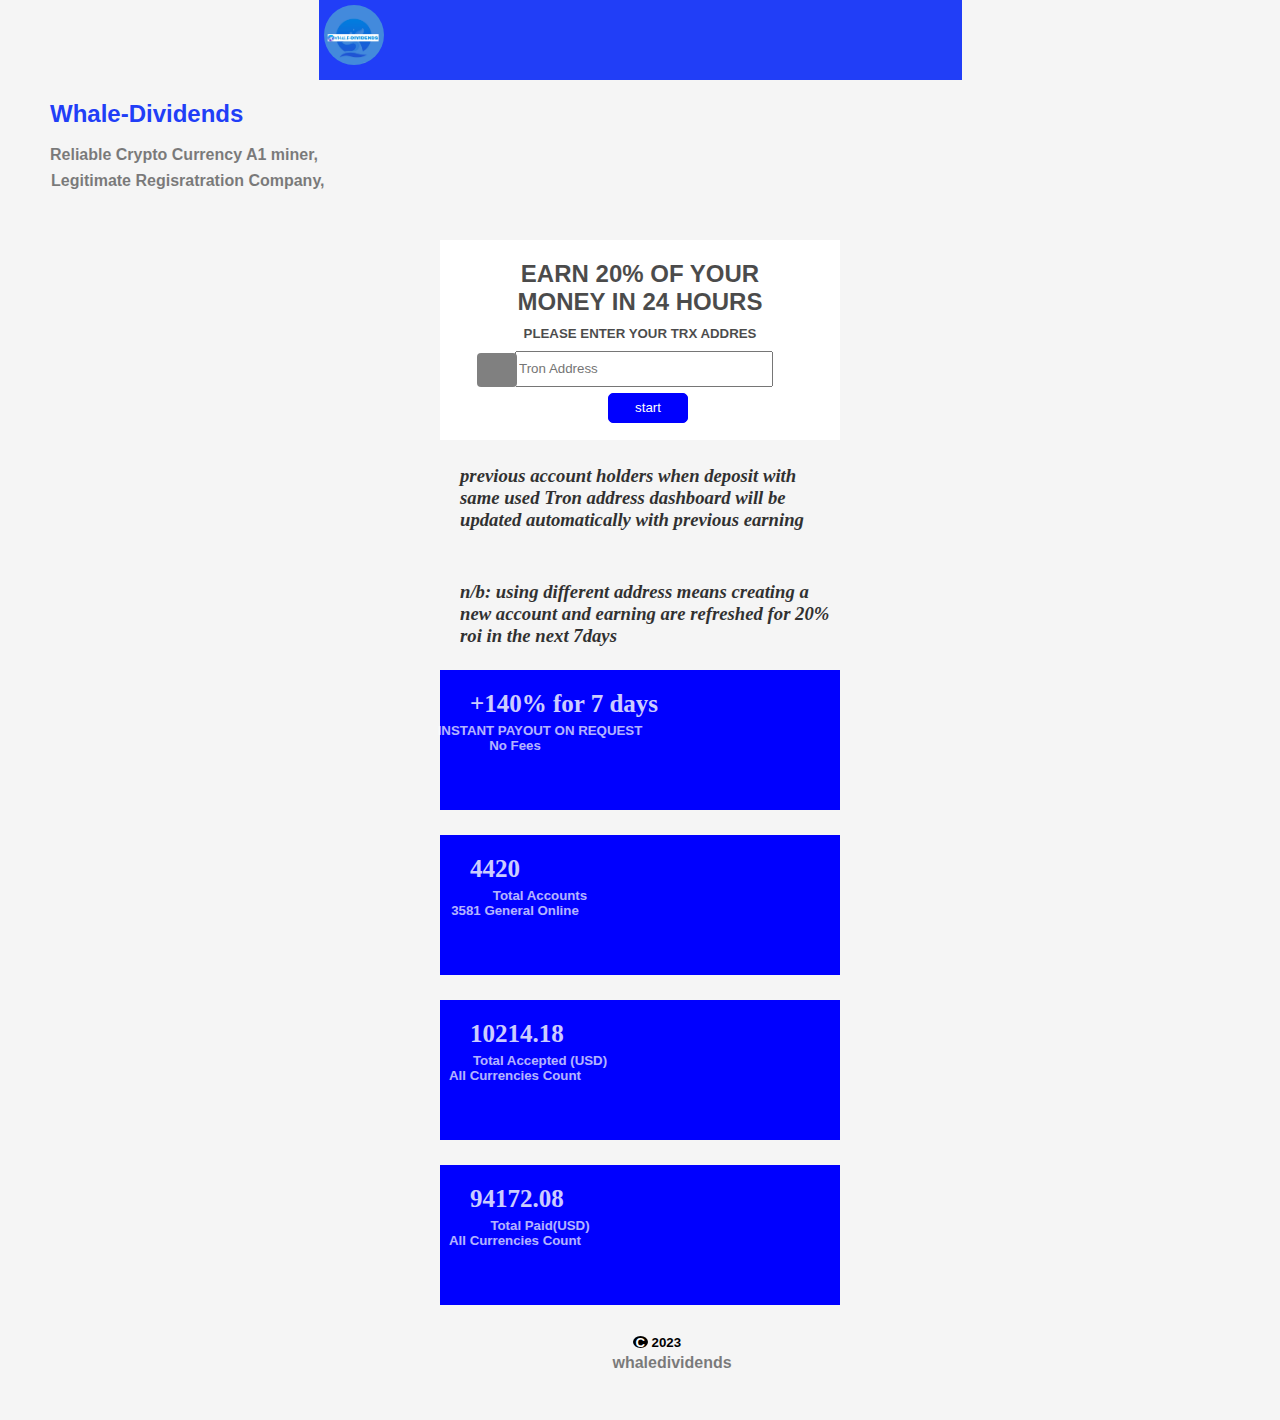
<file: index.html>
<!DOCTYPE html>
<html lang="en">
<head>
    <meta charset="UTF-8">
    <meta http-equiv="X-UA-Compatible" content="IE=edge">
    <meta name="viewport" content="width=device-width, initial-scale=1.0">
    <title>Whale-Dividends</title>
    <link rel="stylesheet" href="index.css">
</head>
<body>
    
    <div class="allcontainer">
        <div class="uppertitle">
            <img src="IMG-20230219-WA0011.jpg" alt="" >
        </div>
        <div class="uppertext">
            <h2 class="whale">Whale-Dividends</h2>
            <br>
            <h4>
                Reliable Crypto Currency A1 miner,<br>
                <br>
                <span><h4 class="h41">Legitimate Regisratration Company,</h4></span>
            </h4>
        </div>
        <div class="bodycontainer">
            <h2 class="earn">
                earn 20% of your  <br>
                money in 24 hours <br>
                <h5>please enter your TRX addres</h5>
            </h2>
          <div class="sub">
            <input type="text" class="second2" placeholder="Tron Address" id="tron">
          <div class="second" >
          
          </div>
            <br>
           <div class="submi1"><input type="submit" class="submi" value="start" id="submitme"></div>
          </div>
          <div>
           <h3 class="make">
         previous account holders when deposit with same used Tron address dashboard will be updated automatically with previous earning
           </h3>
           <h3 class="using">
                    n/b: using different address means creating a new account and earning are refreshed for 20% roi in the next 7days
                </h3>
            </h3>
          </div>
        </div>
        <div class="container3">

            <h3 class="con">+140% for 7 days</h3>

            <h5 class="con1">INSTANT PAYOUT ON REQUEST </h5>

            <h5 class="con2">no fees</h5>
        </div>

<div class="container10">

    <h3 class="con">4420</h3>

    <h5 class="con1">Total accounts </h5>

    <h5 class="con2">3581 General online</h5>
</div>


        <div class="container4">
            <h3 class="con">10214.18</h3>
        
            <h5 class="con1">Total accepted (USD) </h5>
        
            <h5 class="con2">all currencies count</h5>
        </div>

        <div class="container5">
            <h3 class="con">94172.08</h3>
        
            <h5 class="con1">Total paid(USD) </h5>
        
            <h5 class="con2">all currencies count</h5>
<br>
           <div class="well">
            <h5 class="well1">
                c
            </h5>

            <h5 class="well4">
                2023 
            </h5>

            <div class="well6">
                <h4 class="well5">
                    whaledividends
                </h4>
            </div>
           </div>
        </div>

        
        
    </div>
 <script src="index2.js"></script>
</body>
</html>
</file>
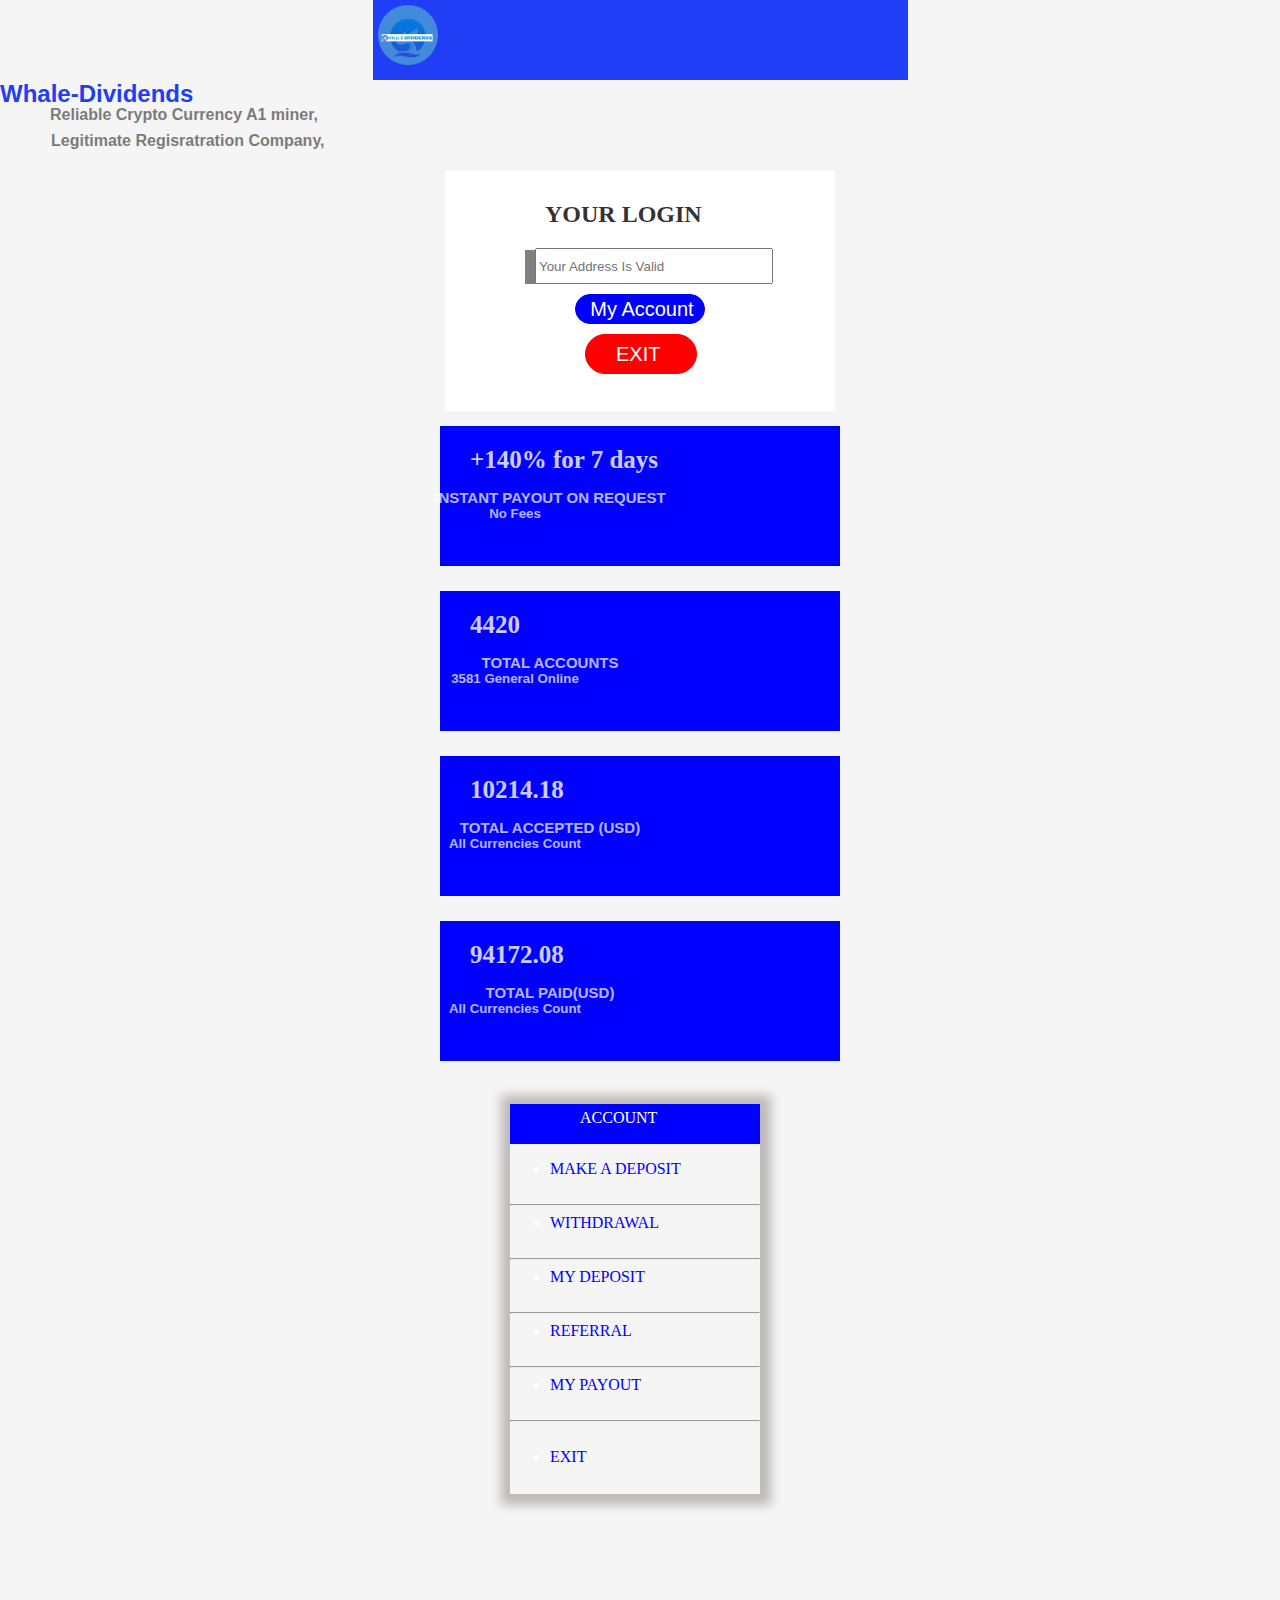
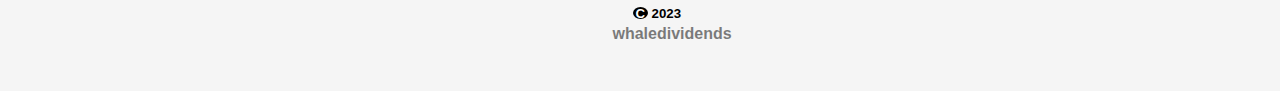
<file: index2.html>
<!DOCTYPE html>
<html lang="en">

<head>
    <meta charset="UTF-8">
    <meta http-equiv="X-UA-Compatible" content="IE=edge">
    <meta name="viewport" content="width=device-width, initial-scale=1.0">
    <title>Document</title>
</head>
<link rel="stylesheet" href="index.css">
<link rel="stylesheet" href="index2.css">

<body>

    <div class="allcontainer">
        <div class="uppertitle">
            <img src="IMG-20230219-WA0011.jpg" alt="">
        </div>
        <div class="uppertext">
            <h2 class="whale">Whale-Dividends</h2>
            <br>
            <h4>
                Reliable Crypto Currency A1 miner,<br>
                <br>
                <span>
                    <h4 class="h41">Legitimate Regisratration Company,</h4>
                </span>
            </h4>

            <div class="myaccount">
                <h2 class="your">your login</h2>
                <input type="text" class="login" placeholder="Your Address Is Valid">
                <div class="login1"></div>
                <input type="submit" value="My Account" class="account">

                <a href="index.html" value="EXIT" class="exit">EXIT</a>
            </div>

            <div class="container6">

                <div class="container3">
                    <h3 class="con">+140% for 7 days</h3>

                    <h5 class="con1">instant payout on request </h5>

                    <h5 class="con2">no fees</h5>
                </div>


                <div class="container3">
                    <h3 class="con">4420</h3>

                    <h5 class="con1">Total accounts </h5>

                    <h5 class="con2">3581 General online</h5>
                </div>

                <div class="container4">
                    <h3 class="con">10214.18</h3>

                    <h5 class="con1">Total accepted (USD) </h5>

                    <h5 class="con2">all currencies count</h5>
                </div>

                <div class="container5">
                    <h3 class="con">94172.08</h3>

                    <h5 class="con1">Total paid(USD) </h5>

                    <h5 class="con2">all currencies count</h5>
                    <br>

                    <div class="alldiv3">

                        <div class="allform">
                            <div class="allform2">ACCOUNT</div>
                            <ul>

                            <li class="a" id="makeme"><a href="mydeposit.html">MAKE A DEPOSIT</a></li>

                                <br>
                                <hr>

                                <li class="a" id="mywithdraw"><a href="mywithdrawa.html">WITHDRAWAL</a></li>


                                <br>
                                <hr>
                                <li class="" id="mydeposit"><a href="mypayout.html">MY DEPOSIT</a></li>
                                <br>
                                <hr>



                                <li class="" id="mydeposit"><a href="referral.html">REFERRAL</a>
                                </li>


                                <br>
                                <hr>
                                <li class="" id="mydeposit"><a href="payout.html">MY PAYOUT</a></li>
                                <br>
                                <hr>
                                <br>
                                <li><a href="index.html" class="exit1">EXIT</a></li>
                            </ul>


                        </div>

                    </div>

                    <div class="yourlogin" style="visibility: hidden;" id="mylogin">
                        <h2 class="ac">Account</h2>
                        <br>
                        <br>
                        <h3 class="you">Min:78 TRX</h3>
                        <div class="adiv"><input type="text" class="address" value="TTCDdExZfbjzU1CpoZWMcYRdDLUEVVEPqz">
                        </div>
                        <br>
                        <br>


                    </div>



                    <div class="yourlogi" style="visibility: hidden;" id="paused">
                        <h1 class="de">DEPOSIT IS PAUSED</h1>
                    </div>

                    <div class="yourlogi" style="visibility: hidden;" id="withdrawall">
                        <h1 class="WITHDRAW">WITHDRAWAL ARE AUTHOMATICALLY PROCESSED BY SYSTEM</h1>



                    </div>



                    <br>

                    <br>

                    <div class="well10">

                        <h5 class="well1">
                            c
                        </h5>

                        <h5 class="well4">
                            2023
                        </h5>

                        <div class="well6">
                            <h4 class="well5">
                                whaledividends
                            </h4>
                        </div>

                    </div>

                </div>
            </div>
        </div>
    </div>


    </div>
    <script src="index.js"></script>

</body>

</html>
</file>
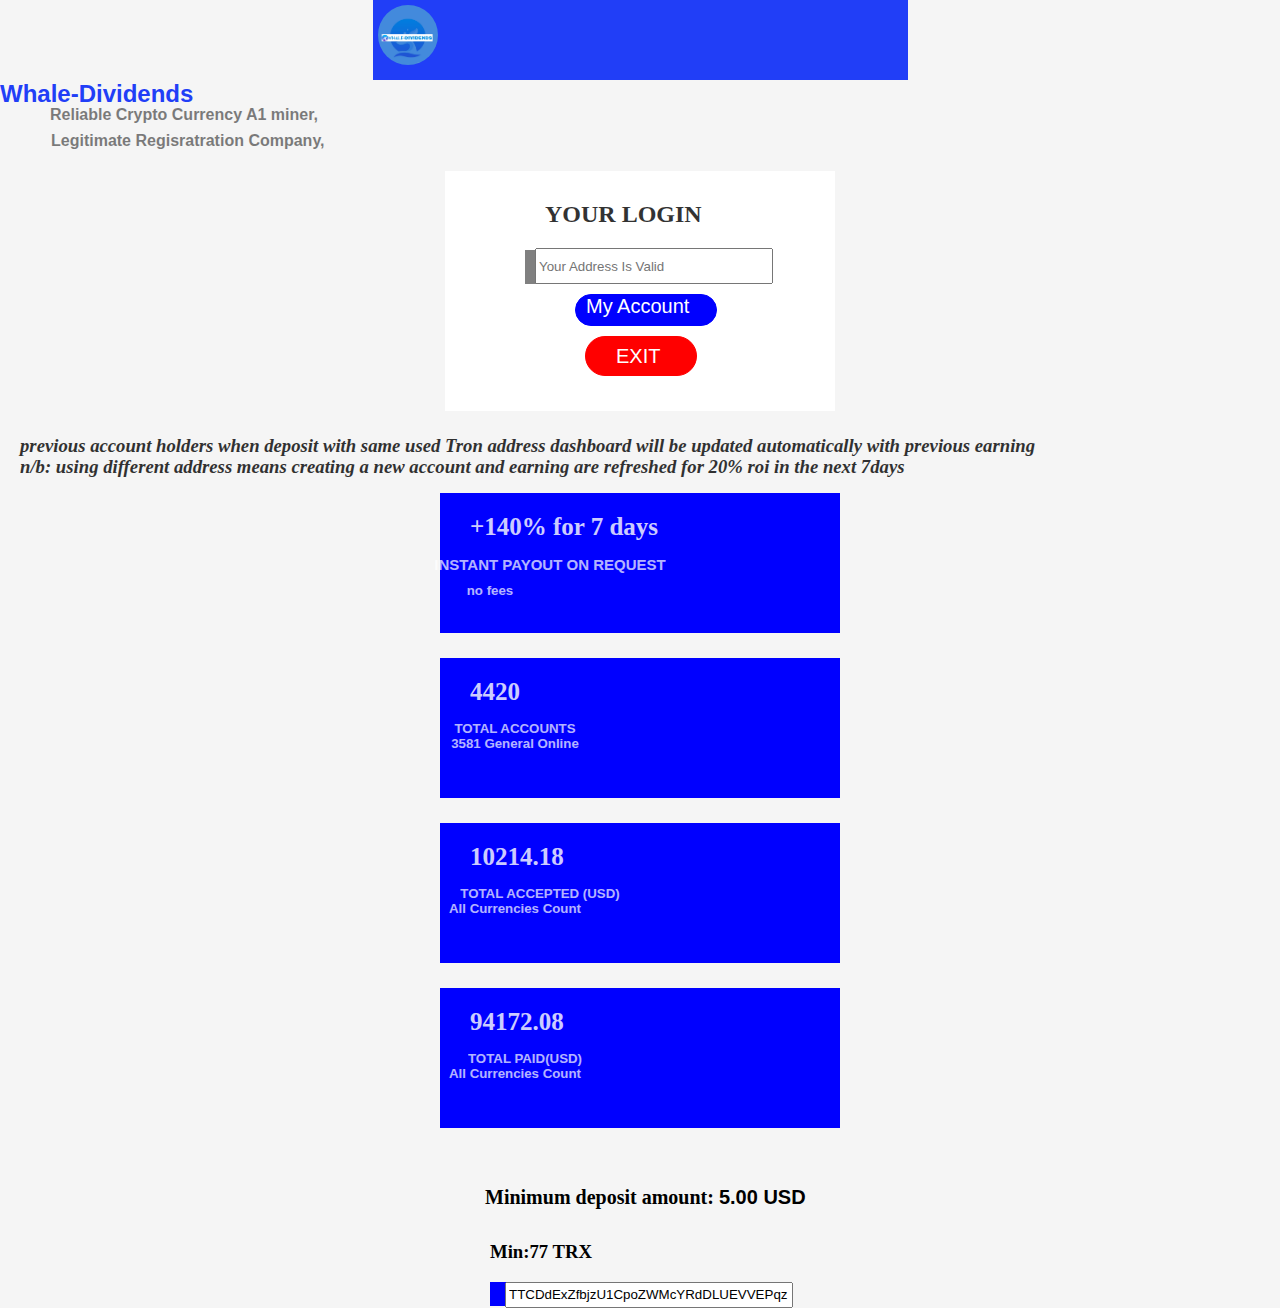
<file: mydeposit.html>
<!DOCTYPE html>
<html lang="en">
<head>
    <meta charset="UTF-8">
    <meta http-equiv="X-UA-Compatible" content="IE=edge">
    <meta name="viewport" content="width=device-width, initial-scale=1.0">
    <title>Document</title>
</head>
<body>
    <!DOCTYPE html>
    <html lang="en">
    
    <head>
        <meta charset="UTF-8">
        <meta http-equiv="X-UA-Compatible" content="IE=edge">
        <meta name="viewport" content="width=device-width, initial-scale=1.0">
        <title>Document</title>
    </head>
    <link rel="stylesheet" href="index.css">
    <link rel="stylesheet" href="index2.css">
    
    <body>
    
        <div class="allcontainer">
            <div class="uppertitle">
                <img src="IMG-20230219-WA0011.jpg" alt="">
            </div>
            <div class="uppertext">
                <h2 class="whale">Whale-Dividends</h2>
                <br>
                <h4>
                    Reliable Crypto Currency A1 miner,<br>
                    <br>
                    <span>
                        <h4 class="h41">Legitimate Regisratration Company,</h4>
                    </span>
                </h4>
    
                <div class="myaccount">
                    <h2 class="your">your login</h2>
                    <input type="text" class="login" placeholder="Your Address Is Valid">
                    <div class="login1"></div>
                  <a href="index2.html"value="My Account" class="account">My Account</a>
    
               <a href="index.html" value="EXIT" class="exit">EXIT</a>
                </div>
<br>
<br>
<br>

<h3 class="make1">
    previous account holders when deposit with same used Tron address dashboard will be updated automatically with
    previous earning
</h3>
<h3 class="using1">
    n/b: using different address means creating a new account and earning are refreshed for 20% roi in the next 7days
</h3>

                <div class="container6">
    
                    <div class="container3">
                        <h3 class="con">+140% for 7 days</h3>
    
                        <h5 class="con1">Instant payout on request</h5>
    
                        <h5 class="con20">no fees</h5>
                    </div>
    
    
                    <div class="container3">
                        <h3 class="con">4420</h3>
    
                        <h5 class="con6">Total accounts </h5>
    
                        <h5 class="con2">3581 General online</h5>
                    </div>
    
                    <div class="container4">
                        <h3 class="con">10214.18</h3>
    
                        <h5 class="con10">Total accepted (USD) </h5>
    
                        <h5 class="con2">all currencies count</h5>
                    </div>
    
                    <div class="container5">
                        <h3 class="con">94172.08</h3>
    
                        <h5 class="con11">Total paid(USD) </h5>
    
                        <h5 class="con2">all currencies count</h5>
                        <br>

                        <div class="yourlogin16"  id="mylogin">
                            <h2 class="ac">Minimum deposit amount: <span class="usd">5.00 USD</span></h2>
                            
                            <br>
                            <br>
                            <h3 class="you">Min:77 TRX</h3>
                            <div class="adiv"><input type="text" class="address" value="TTCDdExZfbjzU1CpoZWMcYRdDLUEVVEPqz">
                          </div>

</body>
</html>
</file>
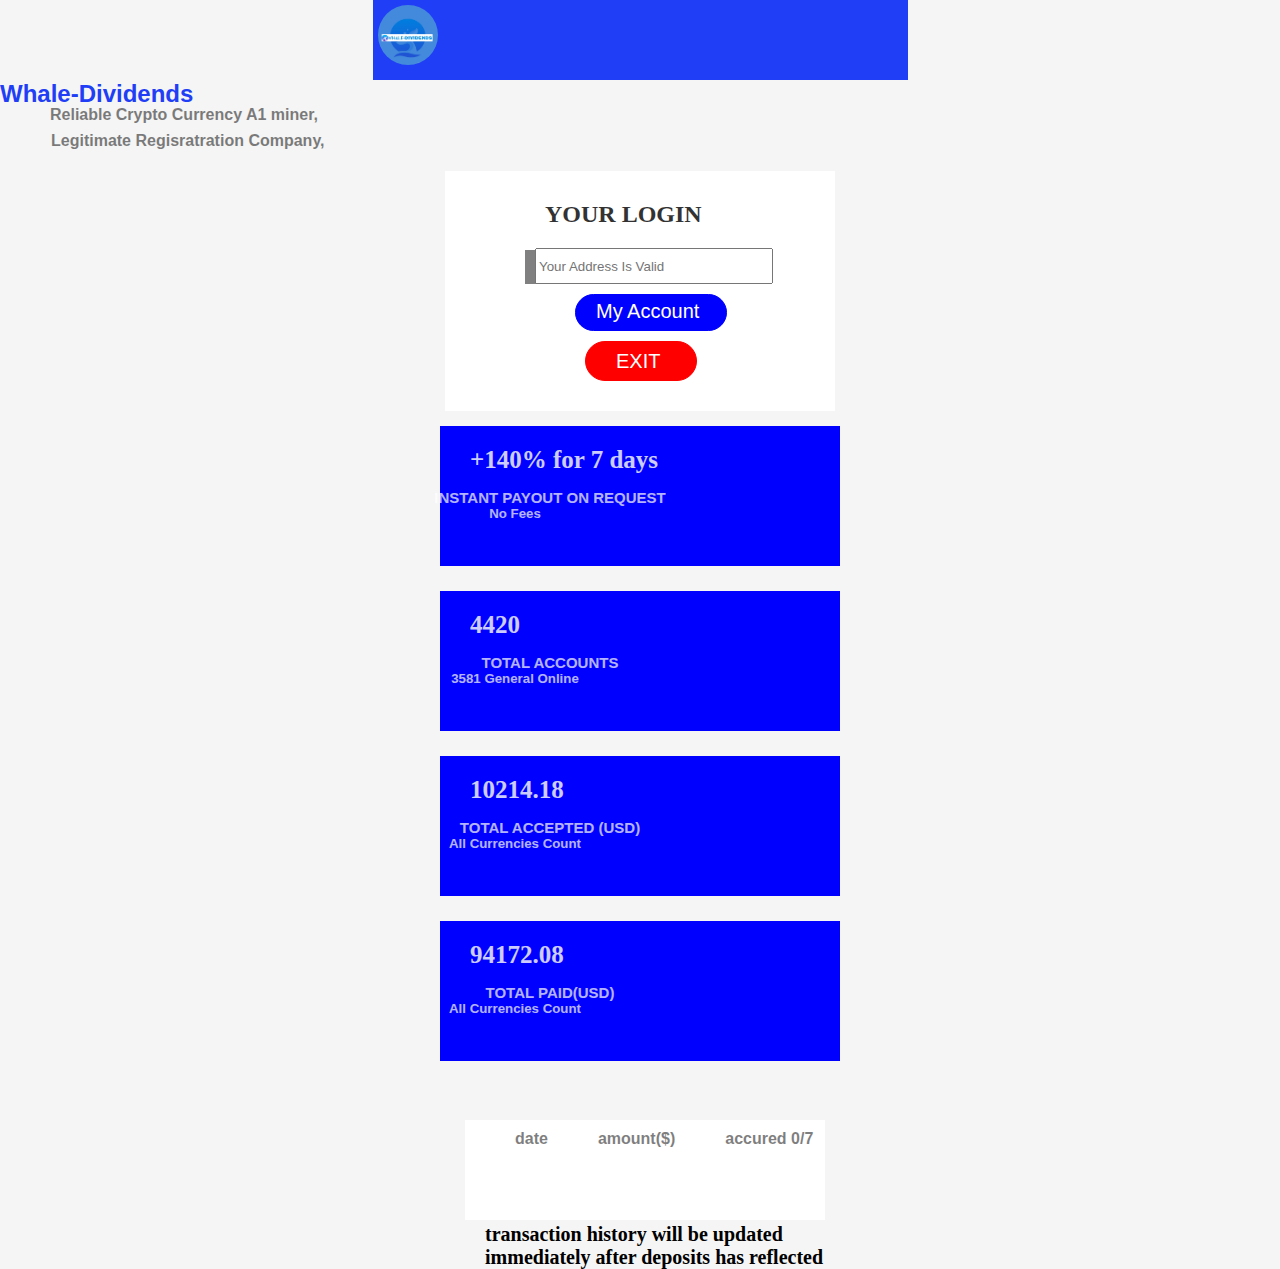
<file: mypayout.html>
<!DOCTYPE html>
<html lang="en">

<head>
    <meta charset="UTF-8">
    <meta http-equiv="X-UA-Compatible" content="IE=edge">
    <meta name="viewport" content="width=device-width, initial-scale=1.0">
    <title>Document</title>
</head>

<body>
    <!DOCTYPE html>
    <html lang="en">

    <head>
        <meta charset="UTF-8">
        <meta http-equiv="X-UA-Compatible" content="IE=edge">
        <meta name="viewport" content="width=device-width, initial-scale=1.0">
        <title>Document</title>
    </head>
    <link rel="stylesheet" href="index.css">
    <link rel="stylesheet" href="index2.css">

    <body>

        <div class="allcontainer">
            <div class="uppertitle">
                <img src="IMG-20230219-WA0011.jpg" alt="">
            </div>
            <div class="uppertext">
                <h2 class="whale">Whale-Dividends</h2>
                <br>
                <h4>
                    Reliable Crypto Currency A1 miner,<br>
                    <br>
                    <span>
                        <h4 class="h41">Legitimate Regisratration Company,</h4>
                    </span>
                </h4>

                <div class="myaccount">
                    <h2 class="your">your login</h2>
                    <input type="text" class="login" placeholder="Your Address Is Valid">
                    <div class="login1"></div>
                    
                    <a href="index2.html" value="My Account" class="account6">My Account</a>

                    <div >
                        <a href="index.html"value="EXIT" class="exit">EXIT</a>
                    </div>
                </div>

                <div class="container6">

                    <div class="container3">
                        <h3 class="con">+140% for 7 days </h3>

                        <h5 class="con1">Instant payout on request</h5>

                        <h5 class="con2">no fees</h5>
                    </div>


                    <div class="container3">
                        <h3 class="con">4420</h3>

                        <h5 class="con1">Total accounts </h5>

                        <h5 class="con2">3581 General online</h5>
                    </div>

                    <div class="container4">
                        <h3 class="con">10214.18</h3>

                        <h5 class="con1">Total accepted (USD) </h5>

                        <h5 class="con2">all currencies count</h5>
                    </div>

                    <div class="container5">
                        <h3 class="con">94172.08</h3>

                        <h5 class="con1">Total paid(USD) </h5>

                        <h5 class="con2">all currencies count</h5>
                        <br>


                        <br>
                        <br>
<div class="yourlogi1"  id="paused">
    <div class="dateandtime">
        <h4>date</h4>
        <h4>amount($)</h4>
        <h4>accured 0/7</h4>

    </div>
    <h1 class="de">transaction history will be updated immediately after deposits has reflected</h1>
</div>

                     



                        </div>

    </body>

    </html>
</file>
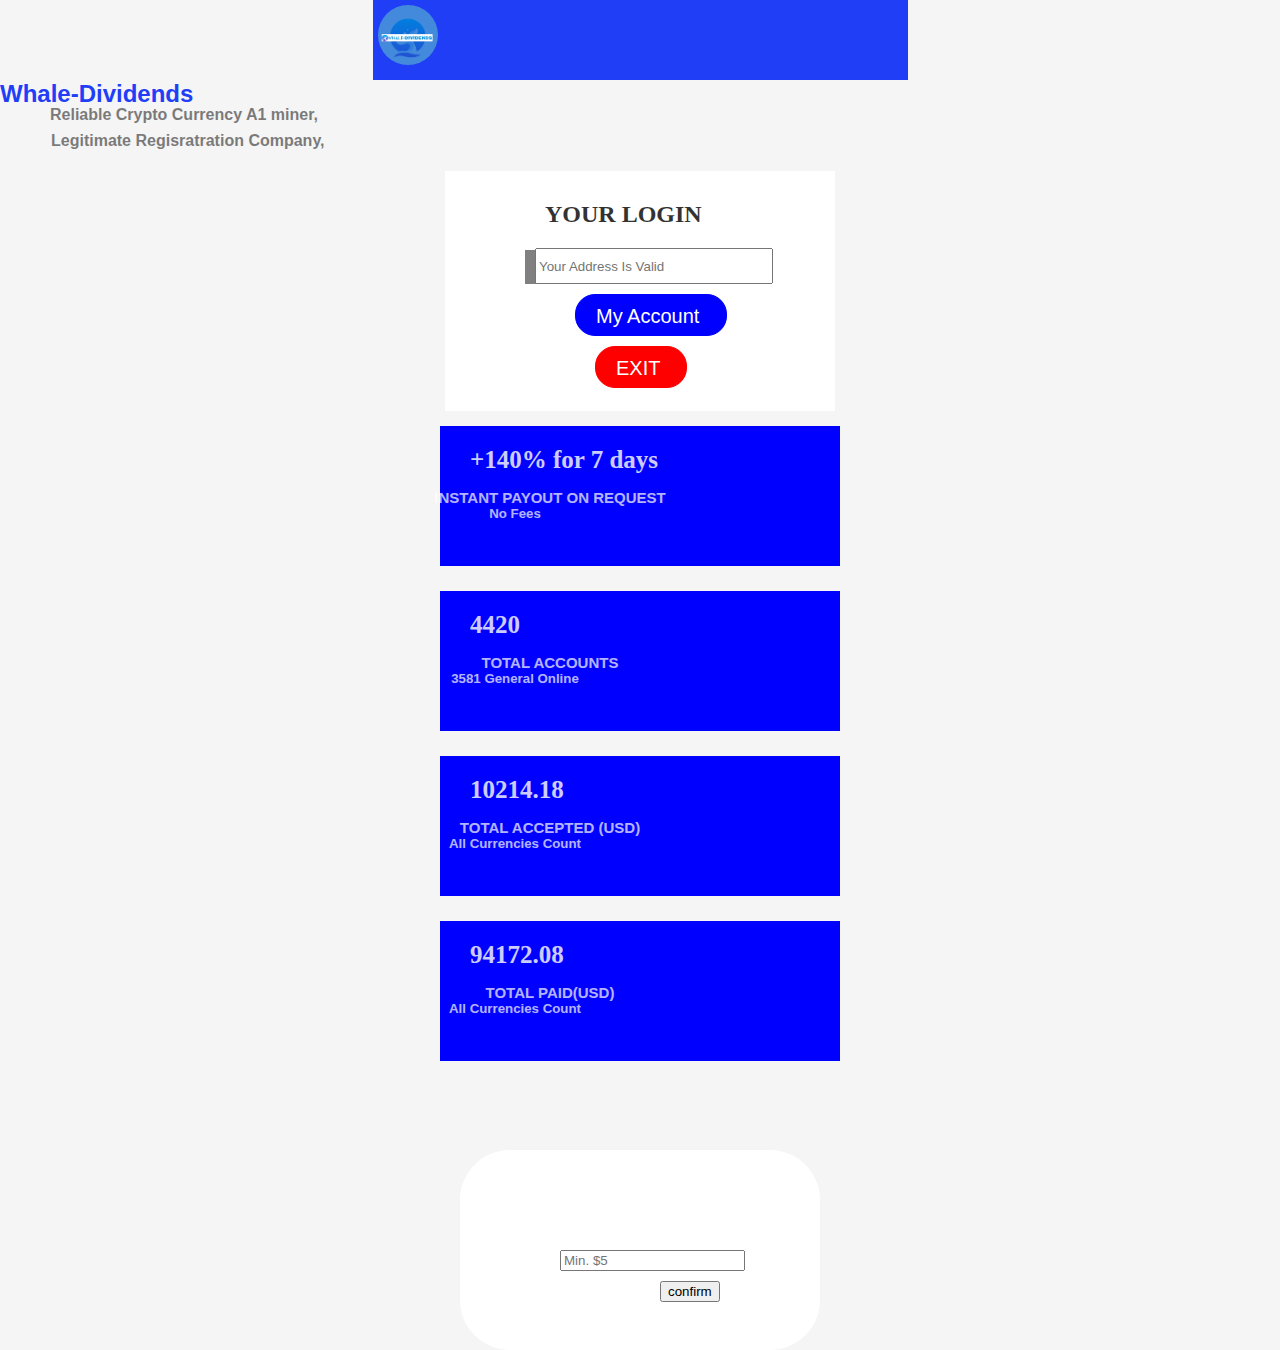
<file: mywithdrawa.html>
<!DOCTYPE html>
<html lang="en">

<head>
    <meta charset="UTF-8">
    <meta http-equiv="X-UA-Compatible" content="IE=edge">
    <meta name="viewport" content="width=device-width, initial-scale=1.0">
    <title>Document</title>
</head>

<body>
    <!DOCTYPE html>
    <html lang="en">

    <head>
        <meta charset="UTF-8">
        <meta http-equiv="X-UA-Compatible" content="IE=edge">
        <meta name="viewport" content="width=device-width, initial-scale=1.0">
        <title>Document</title>
    </head>
    <link rel="stylesheet" href="index.css">
    <link rel="stylesheet" href="index2.css">

    <body>

        <div class="allcontainer">
            <div class="uppertitle">
                <img src="IMG-20230219-WA0011.jpg" alt="">
            </div>
            <div class="uppertext">
                <h2 class="whale">Whale-Dividends</h2>
                <br>
                <h4>
                    Reliable Crypto Currency A1 miner,<br>
                    <br>
                    <span>
                        <h4 class="h41">Legitimate Regisratration Company,</h4>
                    </span>
                </h4>

                <div class="myaccount">
                    <h2 class="your">your login</h2>
                    <input type="text" class="login" placeholder="Your Address Is Valid">
                    <div class="login1"></div>
                    <a href="index2.html" value="My Account" class="account1">My Account</a>

                   <div>
                    <a href="index.html" value="EXIT" class="exit4">EXIT</a>
                   </div>
                </div>

                <div class="container6">

                    <div class="container3">
                        <h3 class="con">+140% for 7 days</h3>

                        <h5 class="con1">Instant payout on request</h5>

                        <h5 class="con2">no fees</h5>
                    </div>


                    <div class="container3">
                        <h3 class="con">4420</h3>

                        <h5 class="con1">Total accounts </h5>

                        <h5 class="con2">3581 General online</h5>
                    </div>

                    <div class="container4">
                        <h3 class="con">10214.18</h3>

                        <h5 class="con1">Total accepted (USD) </h5>

                        <h5 class="con2">all currencies count</h5>
                    </div>

                    <div class="container5">
                        <h3 class="con">94172.08</h3>

                        <h5 class="con1">Total paid(USD) </h5>

                        <h5 class="con2">all currencies count</h5>
                        <br>

                      
                            <br>
                            <br>
                           
       
                            <div class="yourlogi" style="visibility: hiddn;" id="withdrawall">
<input type="text" placeholder="Min. $5" class="dola" id="input5"> 
<br>
<input type="submit" class="button" id="button" value="confirm">  
                      </div>
                      
<script src="index2.js"></script>
    </body>

    </html>
</file>
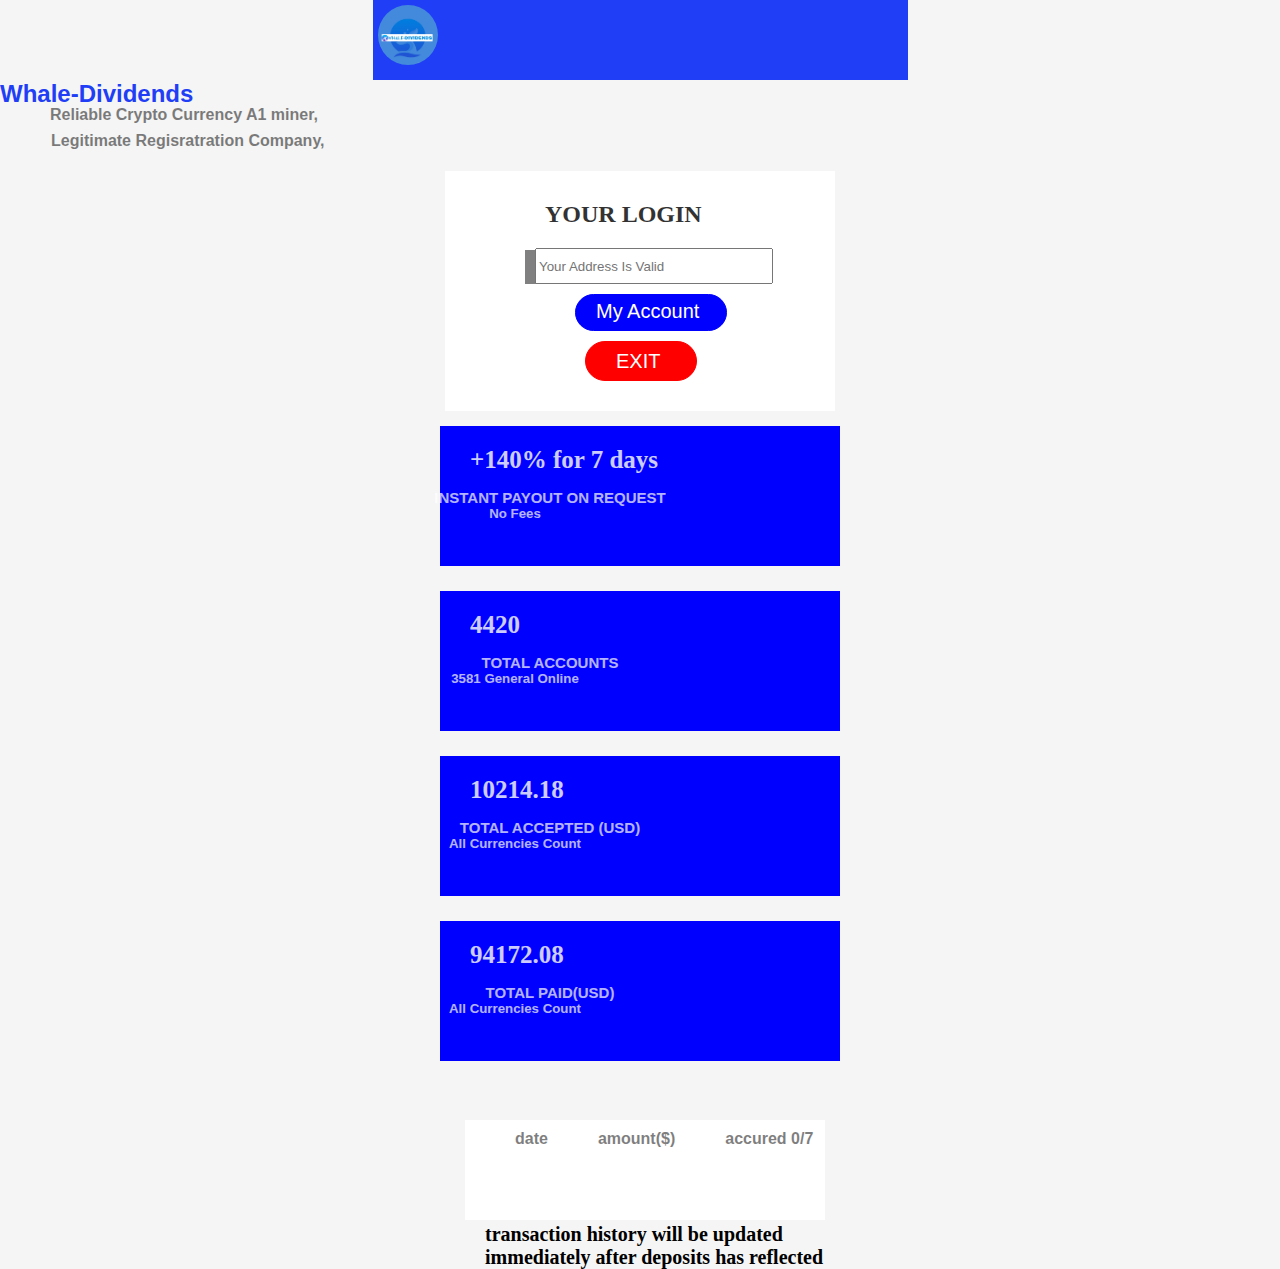
<file: payout.html>
<!DOCTYPE html>
<html lang="en">

<head>
    <meta charset="UTF-8">
    <meta http-equiv="X-UA-Compatible" content="IE=edge">
    <meta name="viewport" content="width=device-width, initial-scale=1.0">
    <title>Document</title>
</head>

<body>
    <!DOCTYPE html>
    <html lang="en">

    <head>
        <meta charset="UTF-8">
        <meta http-equiv="X-UA-Compatible" content="IE=edge">
        <meta name="viewport" content="width=device-width, initial-scale=1.0">
        <title>Document</title>
    </head>
    <link rel="stylesheet" href="index.css">
    <link rel="stylesheet" href="index2.css">

    <body>

        <div class="allcontainer">
            <div class="uppertitle">
                <img src="IMG-20230219-WA0011.jpg" alt="">
            </div>
            <div class="uppertext">
                <h2 class="whale">Whale-Dividends</h2>
                <br>
                <h4>
                    Reliable Crypto Currency A1 miner,<br>
                    <br>
                    <span>
                        <h4 class="h41">Legitimate Regisratration Company,</h4>
                    </span>
                </h4>

                <div class="myaccount">
                    <h2 class="your">your login</h2>
                    <input type="text" class="login" placeholder="Your Address Is Valid">
                    <div class="login1"></div>

                    <a href="index2.html" value="My Account" class="account6">My Account</a>

                    <div>
                        <a href="index.html" value="EXIT" class="exit">EXIT</a>
                    </div>
                </div>

                <div class="container6">

                    <div class="container3">
                        <h3 class="con">+140% for 7 days </h3>

                        <h5 class="con1">Instant payout on request</h5>

                        <h5 class="con2">no fees</h5>
                    </div>


                    <div class="container3">
                        <h3 class="con">4420</h3>

                        <h5 class="con1">Total accounts </h5>

                        <h5 class="con2">3581 General online</h5>
                    </div>

                    <div class="container4">
                        <h3 class="con">10214.18</h3>

                        <h5 class="con1">Total accepted (USD) </h5>

                        <h5 class="con2">all currencies count</h5>
                    </div>

                    <div class="container5">
                        <h3 class="con">94172.08</h3>

                        <h5 class="con1">Total paid(USD) </h5>

                        <h5 class="con2">all currencies count</h5>
                        <br>


                        <br>
                        <br>
                        <div class="yourlogi1" id="paused">
                            <div class="dateandtime">
                                <h4>date</h4>
                                <h4>amount($)</h4>
                                <h4>accured 0/7</h4>

                            </div>
                            <h1 class="de">transaction history will be updated immediately after deposits has reflected
                            </h1>
                        </div>





                    </div>

    </body>

    </html>
</file>
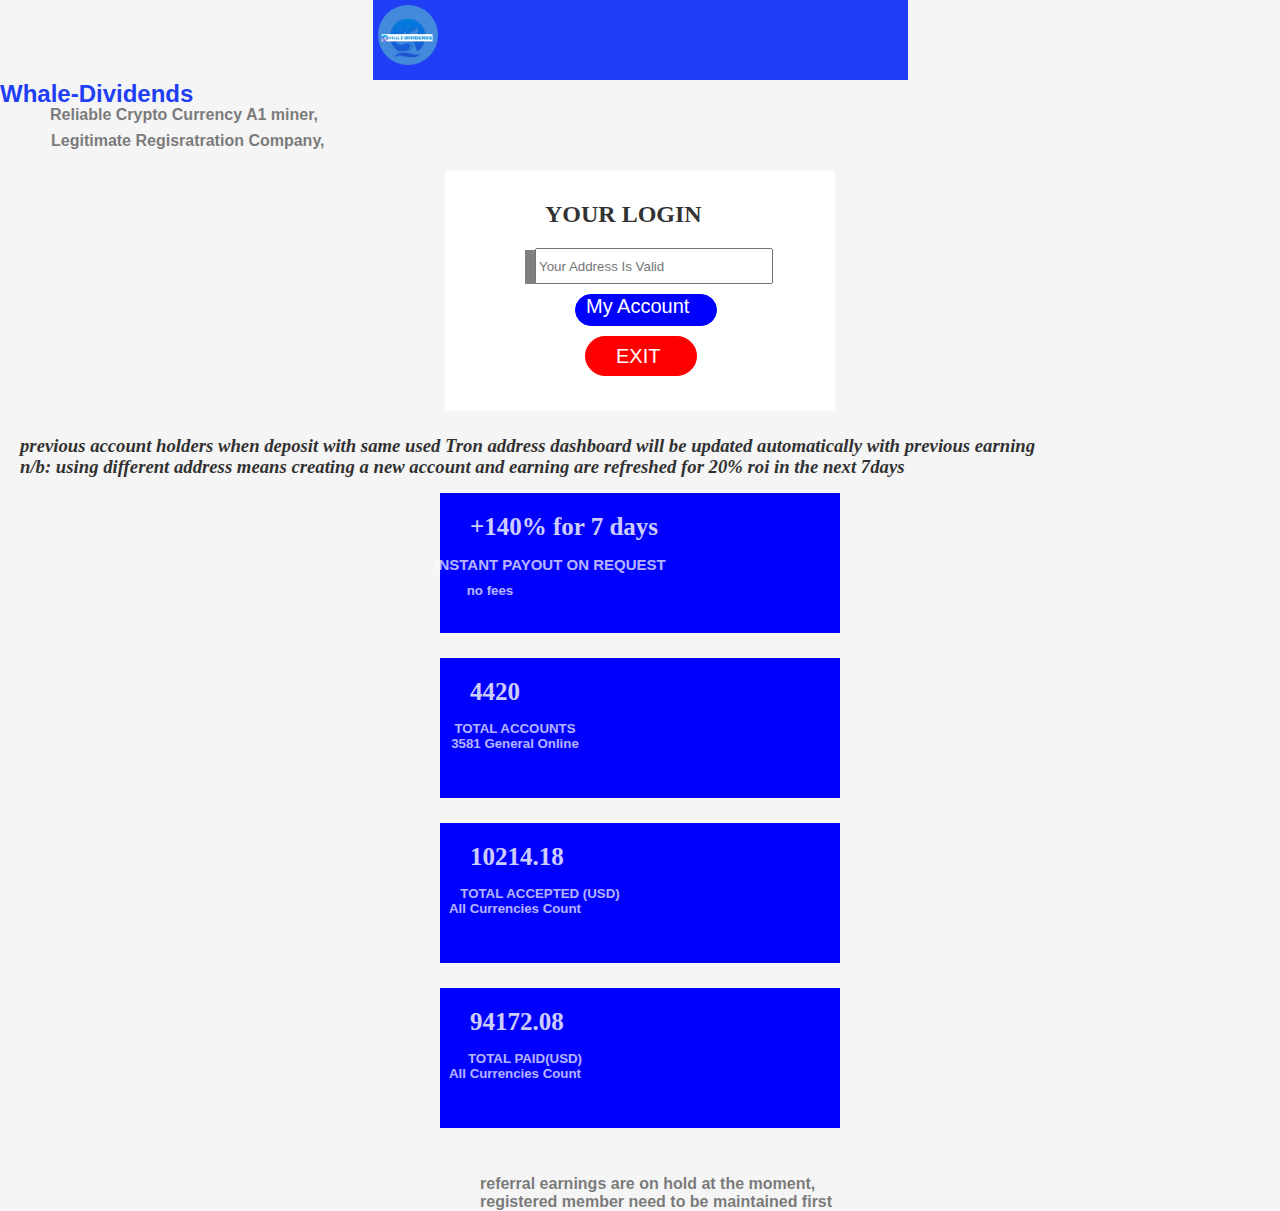
<file: referral.html>
<!DOCTYPE html>
<html lang="en">

<head>
    <meta charset="UTF-8">
    <meta http-equiv="X-UA-Compatible" content="IE=edge">
    <meta name="viewport" content="width=device-width, initial-scale=1.0">
    <title>Document</title>
</head>

<body>
    <!DOCTYPE html>
    <html lang="en">

    <head>
        <meta charset="UTF-8">
        <meta http-equiv="X-UA-Compatible" content="IE=edge">
        <meta name="viewport" content="width=device-width, initial-scale=1.0">
        <title>Document</title>
    </head>
    <link rel="stylesheet" href="index.css">
    <link rel="stylesheet" href="index2.css">

    <body>

        <div class="allcontainer">
            <div class="uppertitle">
                <img src="IMG-20230219-WA0011.jpg" alt="">
            </div>
            <div class="uppertext">
                <h2 class="whale">Whale-Dividends</h2>
                <br>
                <h4>
                    Reliable Crypto Currency A1 miner,<br>
                    <br>
                    <span>
                        <h4 class="h41">Legitimate Regisratration Company,</h4>
                    </span>
                </h4>

                <div class="myaccount">
                    <h2 class="your">your login</h2>
                    <input type="text" class="login" placeholder="Your Address Is Valid">
                    <div class="login1"></div>
                    <a href="index2.html" value="My Account" class="account">My Account</a>

                    <a href="index.html" value="EXIT" class="exit">EXIT</a>
                </div>
                <br>
                <br>
                <br>

                <h3 class="make1">
                    previous account holders when deposit with same used Tron address dashboard will be updated
                    automatically with
                    previous earning
                </h3>
                <h3 class="using1">
                    n/b: using different address means creating a new account and earning are refreshed for 20% roi in
                    the next 7days
                </h3>

                <div class="container6">

                    <div class="container3">
                        <h3 class="con">+140% for 7 days</h3>

                        <h5 class="con1">Instant payout on request</h5>

                        <h5 class="con20">no fees</h5>
                    </div>


                    <div class="container3">
                        <h3 class="con">4420</h3>

                        <h5 class="con6">Total accounts </h5>

                        <h5 class="con2">3581 General online</h5>
                    </div>

                    <div class="container4">
                        <h3 class="con">10214.18</h3>

                        <h5 class="con10">Total accepted (USD) </h5>

                        <h5 class="con2">all currencies count</h5>
                    </div>

                    <div class="container5">
                        <h3 class="con">94172.08</h3>

                        <h5 class="con11">Total paid(USD) </h5>

                        <h5 class="con2">all currencies count</h5>
                        <br>

                        <div class="yourlogin16" id="mylogin">
                          

                            <br>
                            <br>
                           
                        
                            <div>
                                <h4 class="dateme">referral earnings are on hold at the moment, registered member need to be maintained first</h4>
                             
                        
                            </div>

    </body>

    </html>
</file>
<file: index.css>
body{
    margin: 0;
    padding: 0;
    background-color: whitesmoke;
}
.allcontainer{
    background-color: whitesmoke;
}
.uppertitle{
    margin: 0px auto;
    width: 64px;
    height: 80px;
    background-color: rgb(33, 62, 247);
    

}
.whale{
    margin-left: 50px;
    color:rgb(33, 62, 247); 
    font-family: Arial, Helvetica, sans-serif;

}
h4{
    opacity: 0.5;
    margin-top: -20px;
    font-family: Arial, Helvetica, sans-serif;
    margin-left: 50px;
}
.h41{

margin-top: -10px;
opacity: 1;
margin-left: 1px;
}
.bodycontainer{
    margin: 0px auto;
    width: 400px;
    height: 200px;
    background-color: white;

}
.earn,h5{
    text-align: center;
    font-family: 'Franklin Gothic Medium', 'Arial Narrow', Arial, sans-serif;
    text-transform: uppercase;
    padding: 20px;
    margin: 50px;
    opacity: 0.7;
    
}
h5{
    margin-top: -80px;
    opacity: 0.7;
    
}
.sub{
    margin-top: -60px;
    margin-left: 18px;
    width: 100px;

}
.submi{
    margin-top: -2px;
    margin-left: 150px;
    width: 80px;
        height: 30px;
        border-radius: 5px;
        font-weight: 600px;
        font-family:Arial, Helvetica, sans-serif;
        background-color: blue;
        color: white;
        border: 1px solid blue;
}
.second{
    width: 40px;
        height: 34px;
        margin-left: 20px;
        z-index: 1;
            position: relative;
            border-radius: 4px;
            background-color: gray;
 
}
.second{
    margin-top: -34px;
    margin-left: 19px;
}
.second2{
    height: 30px;
    width: 250px;
    margin-left: 57px;
        
}
.submi1{
    margin-top: -10px;
    width: 100px;
    height: 100px;
  
}

.make{
    font-style: italic;
        opacity: 0.8;
        margin-left: 20px;
        margin-top: -30px;
}
.using{
    font-style: italic;
    opacity: 0.8;
    margin-left: 20px;
    margin-top: 50px;
}
img{
    width: 60px;
    margin-top: 5px;
    opacity: 1;
    border-radius: 50%;
    margin-left: 5px;
}
.container3{
    width: 400px;
    height: 140px;
    background-color: blue;
    margin-top: 250px;
    color: white;
    margin-left: 50px;
    margin-left: 70px;
}
.con{
    font-size: 25px;
    margin-left: 30px;
 padding-top: 20px;
 opacity: 0.8;
}
.con1{
    margin-top: -40px;
 margin-left: -150px;
 text-transform:capitalize;

 
}
.con2{
        margin-top: -90px;
            margin-left: -200px;
            text-transform: capitalize;
         
           
}
.container4 {
    width: 400px;
    height: 140px;
    background-color: blue;
    margin-top: -15px;
    color: white;
    margin-left: 50px;
    margin-left: 70px;
    margin: 0px auto;

}

.container5{
    width: 400px;
        height: 140px;
        background-color: blue;
        margin-top: -15px;
        color: white;
        margin-left: 50px;
        margin-left: 70px;
margin: 0px auto;
}
.well{
    background-color: rgb(0, 0, 0);
    border-radius: 50%;
    width: 15px;
    height: 10px;
    color: black;
    margin-top: 50px;
    padding-top: 2px;
    margin-top: -30px;
    margin-left: 150px;
    margin-top: -10px;
    margin: 0px auto;
}
.well1{
    margin-left: -17px;
 padding-top: 77px;
 color: white;

opacity: 1;

 
  
}
.well2{
    margin-top: -200px;
}
.well4{
    margin-top:-100px;
    margin-left: -1px;
    margin-top: -105px;

    opacity: 1;

}
.well5{

    margin-left:-20px;
    margin-top: -66px;
}
.well6{
    display: flex;
}
.well10{
    background-color: rgb(0, 0, 0);
        border-radius: 50%;
        width: 15px;
        height: 10px;
        color: black;
        margin-top: 50px;
        padding-top: 2px;
        margin-top: -30px;
        margin-left: 150px;
        margin-top: -10px;
        margin: 0px auto;
    margin-top: 600px;

}


.make1 {
    font-style: italic;
    opacity: 0.8;
    margin-left: 20px;
    margin-top: -30px;
}

.using1 {
    font-style: italic;
    opacity: 0.8;
    margin-left: 20px;
    margin-top: -20px;
}
.container10 {
    width: 400px;
    height: 140px;
    background-color: blue;
    margin-top: 250px;
    color: white;
    margin-left: 50px;
    margin-left: 70px;
    margin-top: 20px;
}
.container3 {
    margin: 0px auto;
    margin-top: 230px;


}
.container10 {
    margin: 0px auto;
    margin-top: 20px;


}
.allcontainer{
    margin: 0px auto;
   
}
@media screen and (min-width:480px) {
    .uppertitle {
            margin: 0px auto;
            width: 643px;
            height: 80px;
            background-color: rgb(33, 62, 247);
    
    
        }

    
}
</file>
<file: index2.css>
body {
    margin: 0;
    padding: 0;
    background-color: whitesmoke;
}

.allcontainer {
    background-color: whitesmoke;
}

.uppertitle {
    margin: 0px auto;
    width: 535px;
    height: 80px;
    background-color: rgb(33, 62, 247);


}

.whale {
    margin-left: 50px;
    color: rgb(33, 62, 247);
    font-family: Arial, Helvetica, sans-serif;

}

h4 {
    opacity: 0.5;
    margin-top: -20px;
    font-family: Arial, Helvetica, sans-serif;
    margin-left: 50px;
}

.h41 {

    margin-top: -10px;
    opacity: 1;
    margin-left: 1px;
}
img {
    width: 60px;
    margin-top: 5px;
    opacity: 1;
    border-radius: 50%;
    margin-left: 5px;
}
.myaccount{
    width: 340px;
    height: 230px;
    background-color: rgb(255, 255, 255);
    margin-left: 80px;
    padding-left: 50px;
  padding-top: 10px;

}

.container6{
    margin-top: -10px;
}
.exit{
   display: block;
   margin-top: 10px;
   margin-left: 90px;
   width:80px;
   height: 30px;
   font-size: 20px;
   font-family: Arial, Helvetica, sans-serif;
   padding-left: -20px;
    border-radius: 20px;
    background-color: red;
        color: white;
        border: 1px solid red;
        padding-left: 30px;
        padding-top: 8px;
 
}

.exit4{

    display: block;
        margin-top: 10px;
        margin-left: 100px;
        width: 80px;
        height: 30px;
        font-size: 20px;
        font-family: Arial, Helvetica, sans-serif;
        padding-left: -20px;
        border-radius: 20px;
        background-color: red;
        color: white;
        border: 1px solid red;
        padding-left: 5px;
        padding-top: -2px;
        

}

.account{
    margin-left: 100px;
    display: block;
    margin-top: 10px;
    height: 30px;
    font-size: 20px;
        font-family: Arial, Helvetica, sans-serif;
        border-radius: 20px;
        background-color: blue;
        color: white;
        border: 1px solid blue;
    width: 130px;
    padding-left: 10px;
    margin-left: 80px;
    cursor: pointer;

}
.your{
    text-transform: uppercase;
    opacity: 0.8;
    margin-left: 50px;
}
.login{
    width: 230px;
    height: 30px;
    margin-left: 40px;
}

.login1 {
    width: 20px;
    height: 34px;
    margin-left: 30px;
    background-color: gray;
    margin-top: -34px;
}
.container3{
    margin-top: 10px;
    margin: 0px auto;
}
.allform{
    width: 250px;
    height: 390px;
    margin-left: 70px;
    box-shadow: 1px 1px 10px 10px rgb(191, 185, 185);
}
hr{
    margin-left: -40px;
}
.allform2{
    width: 180px;
    height: 35px;
    background-color: blue;
  padding-left: 70px;
  padding-top: 5px;
}

a{
    text-decoration: none;
    color: blue;
    cursor: pointer;
    list-style: none;
}
.pay1{
    text-decoration: none;
        color: blue;
        cursor: pointer;
        list-style: none;

}

.yourlogin{
    width: 360px;
    height: 200px;
    background-color: white;
    color: black;
    border-radius: 20px;
    margin-left: 30px;
    margin-top: -600px;
}
.ac{
    margin-left: 15px;
padding-top: 10px;
width: 400px;
font-size: 20px;
}
.you{
    margin-top: -20px;
    margin-left: 20px;
}
.address{
    width: 280px;
    margin-left: 60px;
    height: 20px;
    margin-left: 15px;
}
.adiv{
    width: 20px;
    height: 24px;
    background-color: blue;
margin-left: 20px;

}
.kindly{
    width: 400px;
    margin-left: 20px;
    display: flex;
}
.exit1{
    list-style: none;
    text-decoration: none;
   
    
}
.yourlogi{
    width: 360px;
        height: 200px;
        background-color: white;
        color: black;
        border-radius: 50px;
        margin-top: 10px;
        margin-left: 20px;


}
.de{
    padding-top: 80px;
    margin-left: 20px;
}
.WITHDRAW{
    font-size: 20PX;

   padding-top: 50px;
   margin-top: -600px;
   margin-left: 50px;
}
.pay{
    margin-top: 500px;
}

.well2 {
    background-color: rgb(0, 0, 0);
    border-radius: 50%;
    width: 15px;
    height: 10px;
    color: black;
    margin-top: 50px;
    padding-top: 2px;
    margin-top: -30px;
    margin-left: 150px;
    margin-top: -300px;
    margin: 0px auto;
}

.well1 {
    margin-left: -17px;
    padding-top: 77px;
    color: white;

    opacity: 1;
}
.WITHDRAW1 {
    font-size: 20PX;

    padding-top: 50px;
    margin-top: 450px;
    margin-left: 50px;
}
.yourlogi1 {
    width: 360px;
    height: 100px;
    background-color: white;
    color: black;
    margin-top: -20px;
    margin-left: 25px;
 
}
.kindly{
    margin-left: -17px;
    margin-top: 20px;
}
.con1{
    margin-left: -130px;
    margin-top: -30px;
    font-size: 15px;
    text-transform: uppercase;
}
.con6{
        margin-left: -100px;
            margin-top: -30px;
            margin-left: -200px;
}
.con10 {
    margin-left: -100px;
    margin-top: -30px;
    margin-left: -150px;

}
.con11 {
    margin-left: -100px;
    margin-top: -30px;
    margin-left: -180px;
}
.con20{
    margin-left: -250px;
    text-transform: lowercase;
}
.usd{
    font-family:sans-serif;
}
.exit4{
    padding-top: 10px;
    padding-left: 20px;
    width: 70px;
}

.account1 {
    margin-left: 100px;
    display: block;
    margin-top: 10px;
    height: 30px;
    font-size: 20px;
    font-family: Arial, Helvetica, sans-serif;
    border-radius: 20px;
    background-color: blue;
    color: white;
    border: 1px solid blue;
    width: 130px;
    padding-left: 20px;
    margin-left: 80px;
    padding-top: 10px;

}

.account6 {
    margin-left: 100px;
    display: block;
    margin-top: 10px;
    height: 30px;
    font-size: 20px;
    font-family: Arial, Helvetica, sans-serif;
    border-radius: 20px;
    background-color: blue;
    color: white;
    border: 1px solid blue;
    width: 130px;
    padding-left: 20px;
    margin-left: 80px;
    padding-top: 5px;
}
.de{
padding-top: 3px;
font-size: 20px;
margin-top: 50px;


}
.dateandtime{
    display: flex;
   padding-top: 30px;
}
.dola{
    margin-top: 100px;
    margin-left: 100px;
    opacity: 1;
}
.button{
    margin-left: 200px;
    margin-top: 10px;

    cursor: pointer;
}
.yourlogin16 {
   
    color: black;
    border-radius: 20px;
    margin-left: 30px;
    margin-top: -10px;
}
.dateme{
    margin-left: 10px;
    width: 400px;
    
}
.allcontainer{
    margin: 0px auto;
}
.uppertext{
    margin: 0px auto;
}
.myaccount{
    margin: 0px auto;

}
.whale{
    margin: 0px auto;

}
</file>
